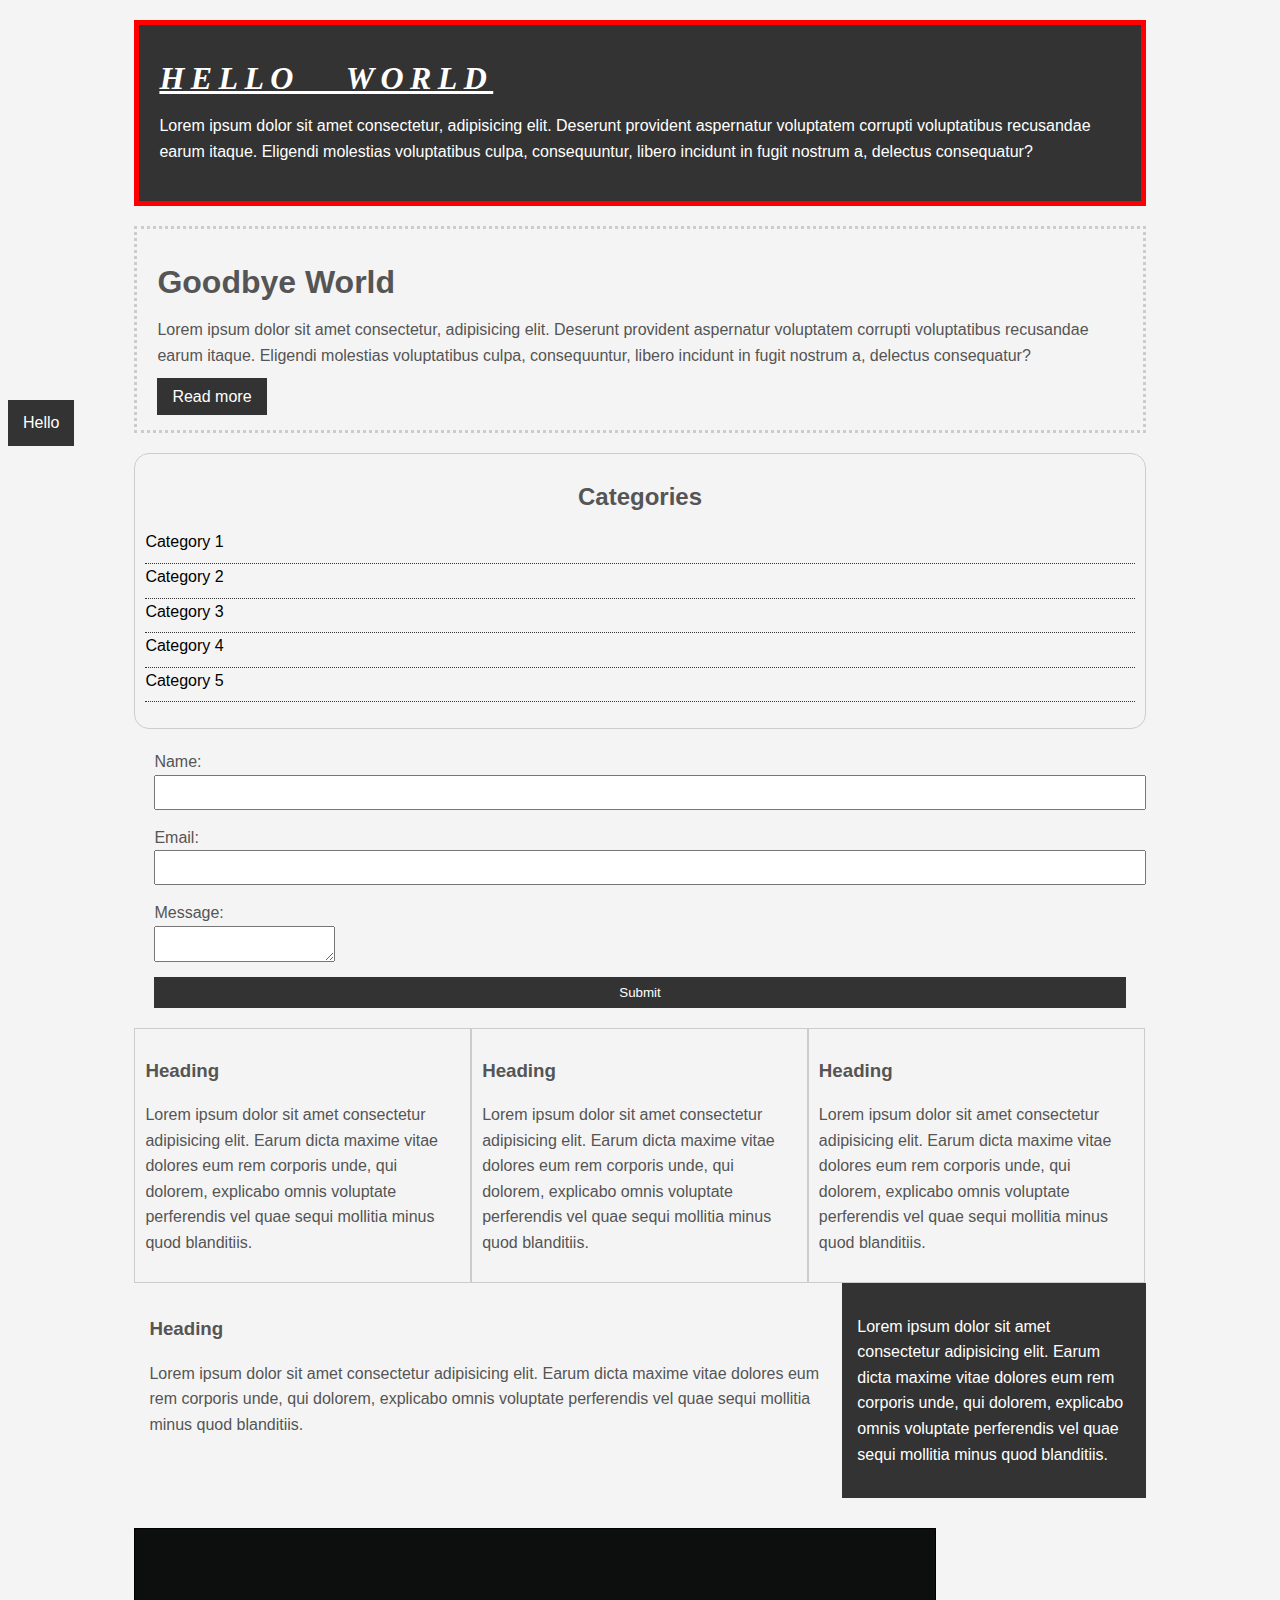
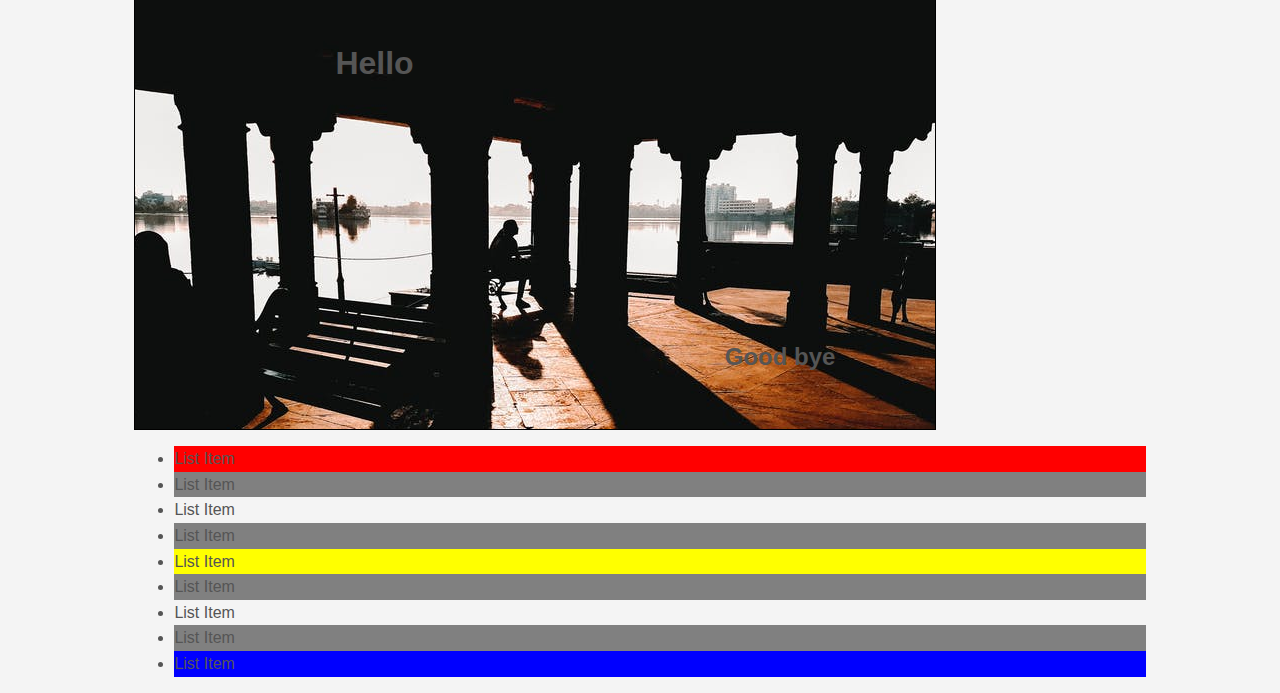
<file: CSS Cheat Sheet/index.html>
<!DOCTYPE html>
<html lang="en">
  <head>
    <meta charset="UTF-8" />
    <meta http-equiv="X-UA-Compatible" content="IE=edge" />
    <meta name="viewport" content="width=device-width, initial-scale=1.0" />
    <title>CSS Cheat Sheet</title>
    <link rel="stylesheet" type="text/css" href="CSS/style.css" />
  </head>
  <body>
    <div class="container">
      <div class="box-1">
        <h1>Hello World</h1>
        <p>
          Lorem ipsum dolor sit amet consectetur, adipisicing elit. Deserunt
          provident aspernatur voluptatem corrupti voluptatibus recusandae earum
          itaque. Eligendi molestias voluptatibus culpa, consequuntur, libero
          incidunt in fugit nostrum a, delectus consequatur?
        </p>
      </div>
      <div class="box-2">
        <h1>Goodbye World</h1>
        <p>
          Lorem ipsum dolor sit amet consectetur, adipisicing elit. Deserunt
          provident aspernatur voluptatem corrupti voluptatibus recusandae earum
          itaque. Eligendi molestias voluptatibus culpa, consequuntur, libero
          incidunt in fugit nostrum a, delectus consequatur?
        </p>
        <a class="button" href=" ">Read more</a>
      </div>
      <div class="categories">
        <h2>Categories</h2>
        <ul>
          <li><a href="">Category 1</a></li>
          <li><a href="">Category 2</a></li>
          <li><a href="">Category 3</a></li>
          <li><a href="">Category 4</a></li>
          <li><a href="test.html">Category 5</a></li>
        </ul>
      </div>
      <form class="my-form">
        <div class="form-group">
          <label>Name: </label>
          <input type="text" name="name" />
        </div>
        <div class="form-group">
          <label>Email: </label>
          <input type="text" name="email" />
        </div>
        <div class="form-group">
          <label>Message: </label>
          <textarea name="message"></textarea>
        </div>
        <input class="button" type="submit" value="Submit" name=" " />
      </form>
      <div class="block">
        <h3>Heading</h3>
        <p>
          Lorem ipsum dolor sit amet consectetur adipisicing elit. Earum dicta
          maxime vitae dolores eum rem corporis unde, qui dolorem, explicabo
          omnis voluptate perferendis vel quae sequi mollitia minus quod
          blanditiis.
        </p>
      </div>
      <div class="block">
        <h3>Heading</h3>
        <p>
          Lorem ipsum dolor sit amet consectetur adipisicing elit. Earum dicta
          maxime vitae dolores eum rem corporis unde, qui dolorem, explicabo
          omnis voluptate perferendis vel quae sequi mollitia minus quod
          blanditiis.
        </p>
      </div>
      <div class="block">
        <h3>Heading</h3>
        <p>
          Lorem ipsum dolor sit amet consectetur adipisicing elit. Earum dicta
          maxime vitae dolores eum rem corporis unde, qui dolorem, explicabo
          omnis voluptate perferendis vel quae sequi mollitia minus quod
          blanditiis.
        </p>
      </div>

      <div class="clr"></div>

      <div id="main-block">
        <h3>Heading</h3>
        <p>
          Lorem ipsum dolor sit amet consectetur adipisicing elit. Earum dicta
          maxime vitae dolores eum rem corporis unde, qui dolorem, explicabo
          omnis voluptate perferendis vel quae sequi mollitia minus quod
          blanditiis.
        </p>
      </div>

      <div id="sidebar">
        <p>
          Lorem ipsum dolor sit amet consectetur adipisicing elit. Earum dicta
          maxime vitae dolores eum rem corporis unde, qui dolorem, explicabo
          omnis voluptate perferendis vel quae sequi mollitia minus quod
          blanditiis.
        </p>
      </div>
      <div class="clr"></div>

      <div class="p-box">
        <h1>Hello</h1>
        <h2>Good bye</h2>
      </div>
<ul class="my-list">
    <li>List Item</li>
    <li>List Item</li>
    <li>List Item</li>
    <li>List Item</li>
    <li>List Item</li>
    <li>List Item</li>
    <li>List Item</li>
    <li>List Item</li>
    <li>List Item</li>
</ul>

    </div>
<a class="fix-me button" href="">Hello</a>
    <div style="margin: top 500px"></div>
  </body>
</html>
</file>
<file: CSS Cheat Sheet/CSS/style.css>
/*{
    margin:0;
    padding:0;
}
*/
body{
    background: #f4f4f4;
    color: #555555;
    font-family: Arial, Helvetica, sans-serif;
    font-size: 16px;
    font-weight: normal;
    /*
    font: normal 16px Arial, Helvetica, sans-serif;
    Same as above
    */
    
    line-height: 1.6em;
    marigin:0;
}

a{
    text-decoration: none;
    color:#000;
}

a:hover{
    color:red;
}

a:active{
    color:green;
}

.container{
    width:80%;
    margin:auto;
}

.button{
    background-color:#333;
    color:#fff;
    padding:10px 15px;
    border:none;
}
.button:hover{
    background:red;
    color:white;
}

.clr{
    clear:both;
}

.box-1{
    background-color: #333;
    color:#fff;

    border-right:5px red solid;
    border-left:5px red solid;
    border-top:5px red solid;
    border-bottom:5px red solid;
/*
    
*/

border-width:3px;
border-bottom-width:10px;
border-top-style:dotted;

border: 5px red solid;

padding: 20px;

margin:20px 0px;
}

.box-1 h1{
    font-family: Tahoma;
    font-weight:800;
    font-style:italic;
    text-decoration: underline;
    text-transform: uppercase;
    letter-spacing: 0.2em;
    word-spacing: 1em;
}

.box-2{
    border:3px dotted #ccc;
    padding:20px;
    margin:20px 0;
}

.categories{
    border:1px #ccc solid;
    padding:10px;
    border-radius: 15px;
}

.categories h2{
    text-align:center;
}

.categories ul{
    padding:0;
    list-style: square;
    list-style: none;
}

.categories li{
    padding-bottom: 8px;
    border-bottom:dotted 1px #333;
   /* list-style-image: url('../images/check.png')
*/
}

.my-form{
    padding:20px;
}
.form-group{
    padding-bottom:15px;
}

.my-form .form-group{
    padding-bottom:15px;
}

.my-form label[type="text"], .my-form textarea{
    display:block;
}

.my-form input{
    padding:8px;
    width:100%;
}

.block{
    float:left;
    width: 33.3%;
    border: 1px solid #ccc;
    padding: 10px;
    box-sizing: border-box;
}

#main-block{
    float:left;
    width:70%;
    padding:15px;
    box-sizing: border-box;
}
#sidebar{
    float:right;
    width:30%;
    background-color: #333;
    color:white;
    padding:15px;
    box-sizing: border-box;
}

.p-box{
    width:800px;
    height:500px;
    border:1px solid #000;
    margin-top:30px;
    position:relative;
    background-image: url('../images/bgimg.jpeg');
    background-repeat: no-repeat;
    background-position: 100px 200px;
    background-position: center top;
}

.p-box h1{
    position:absolute;
    top:100px;
    left:200px;
}

.p-box h2{
    position:absolute;
    bottom:40px;
    right:100px;
}

.fix-me{
    position:fixed;
    top:400px;
}

.my-list li:first-child{
    background: red;
}
.my-list li:last-child{
    background: blue;
}

.my-list li:nth-child(5){
    background: yellow;
}

.my-list li:nth-child(even){
    background: gray;
}
</file>
